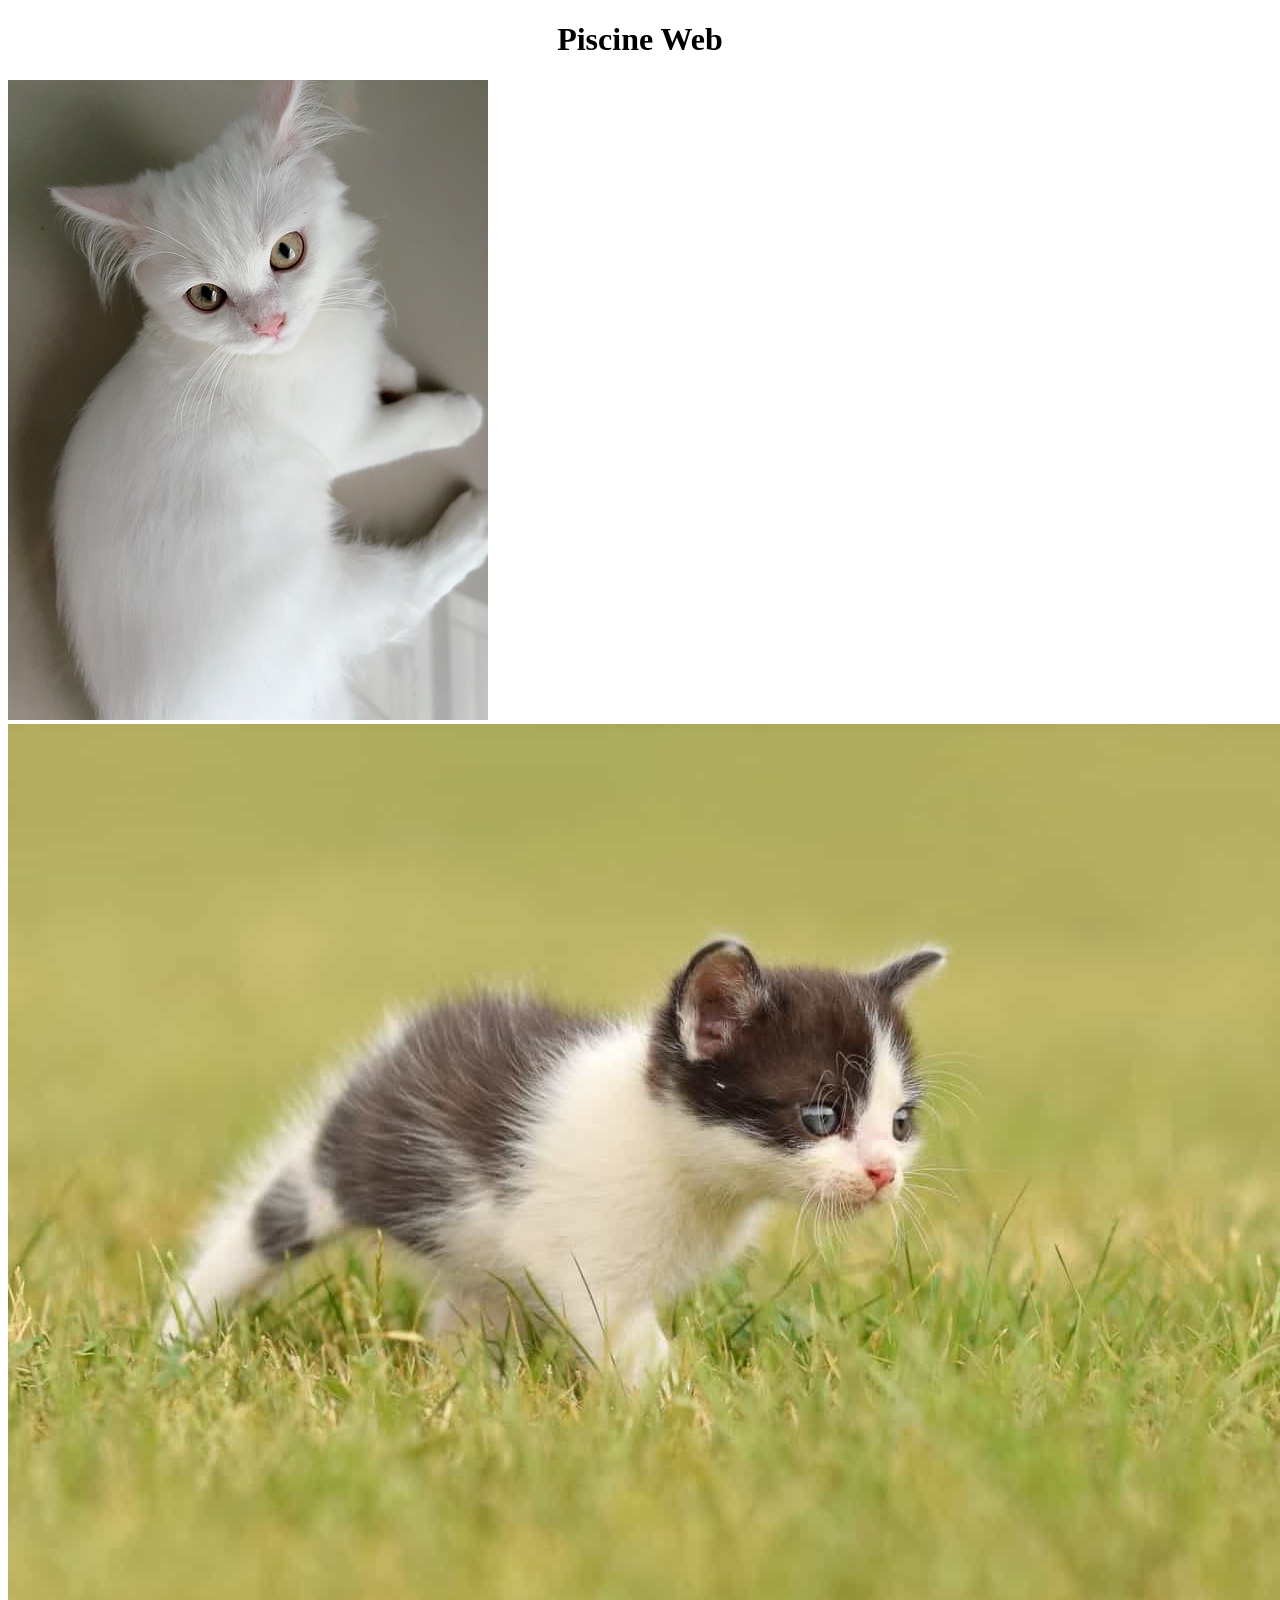
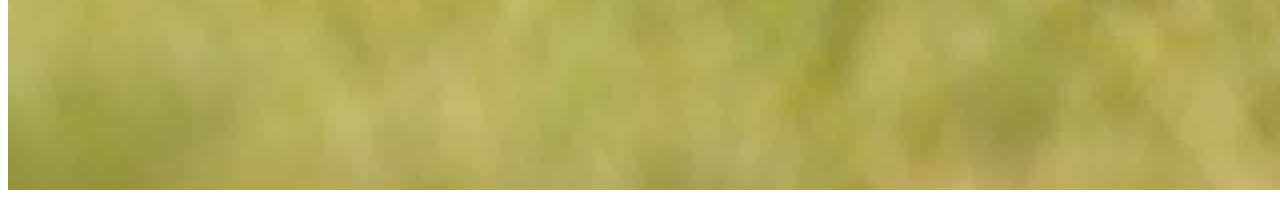
<file: discovery_piscine/cell01/ex03/piscineweb.html>
<!DOCTYPE html>
<html>
<head>
    <title>Piscine Web</title>
</head>
<body>
    <h1 style="text-align: center;">Piscine Web</h1>

    <a href="https://www.youtube.com/watch?v=INscMGmhmX4">
        <img src="แมว1.jpg">
    </a>

    <img src="แมว2.jpg">
</body>
</html>
</file>
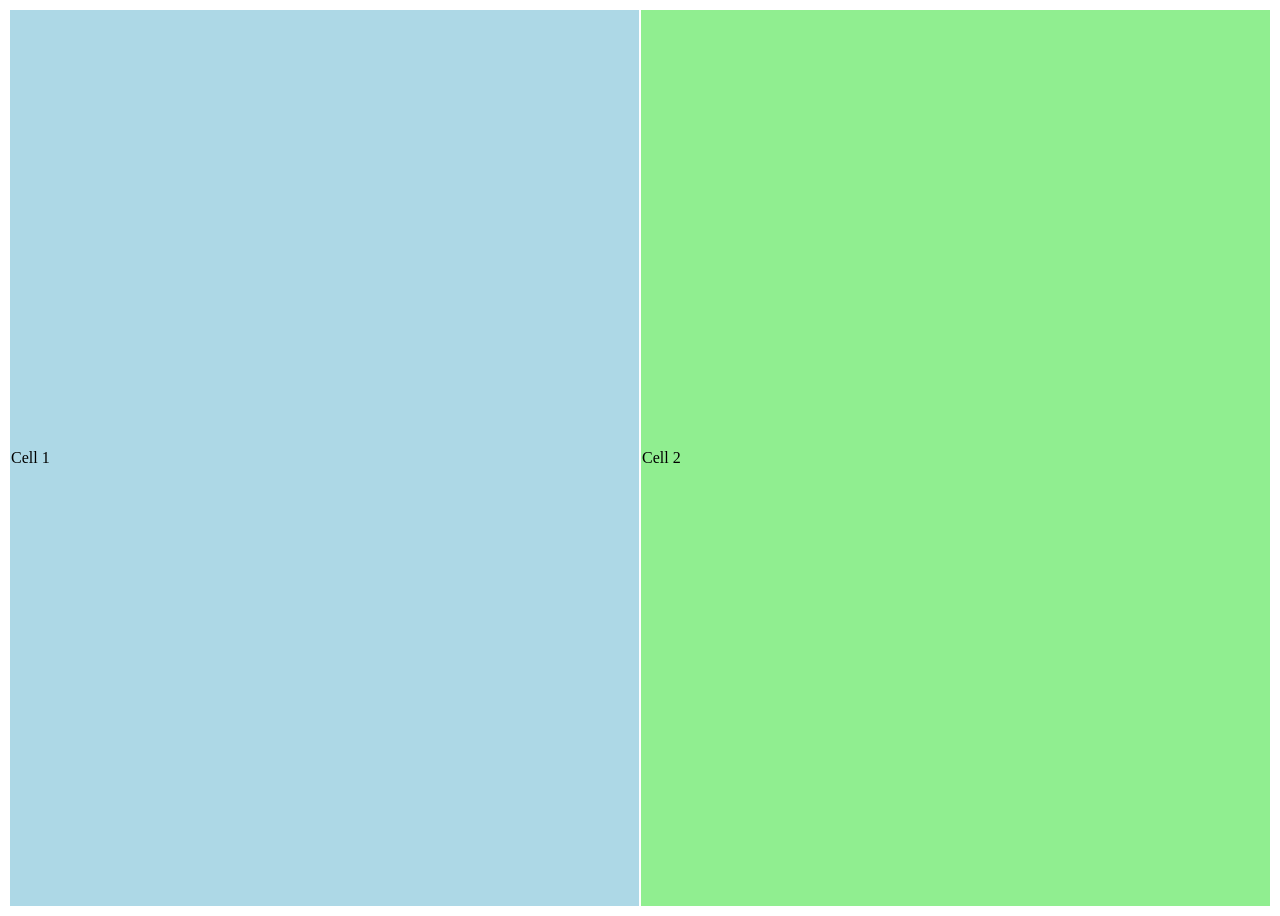
<file: discovery_piscine/cell02/ex00/responsive.html>
<!DOCTYPE html>
<html>
<head>
    <title>Responsive</title>
    <link rel="stylesheet" href="responsive.css">
</head>
<body>
    <table>
        <tr>
            <td>Cell 1</td>
            <td>Cell 2</td>
        </tr>
    </table>

</body>
</html>
</file>
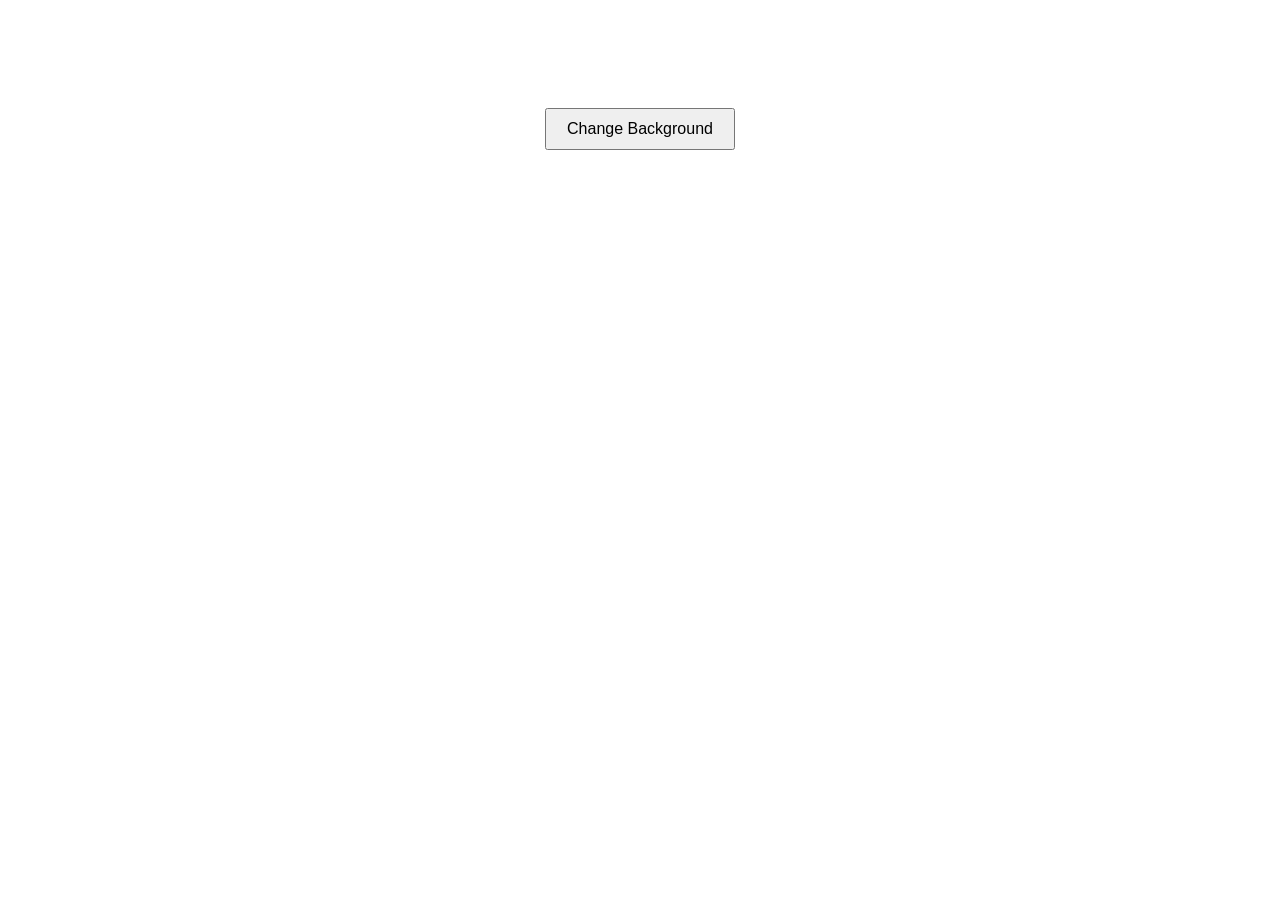
<file: discovery_piscine/cell03/ex00bis/background.html>
<!DOCTYPE html>
<html>
<head>
    <title>Change Background</title>
    <link rel="stylesheet" href="background.css">
</head>
<body>

    <button id="changeColor">Change Background</button>

    <script src="https://code.jquery.com/jquery-3.7.1.min.js"></script>
    <script src="background.js"></script>

</body>
</html>
</file>
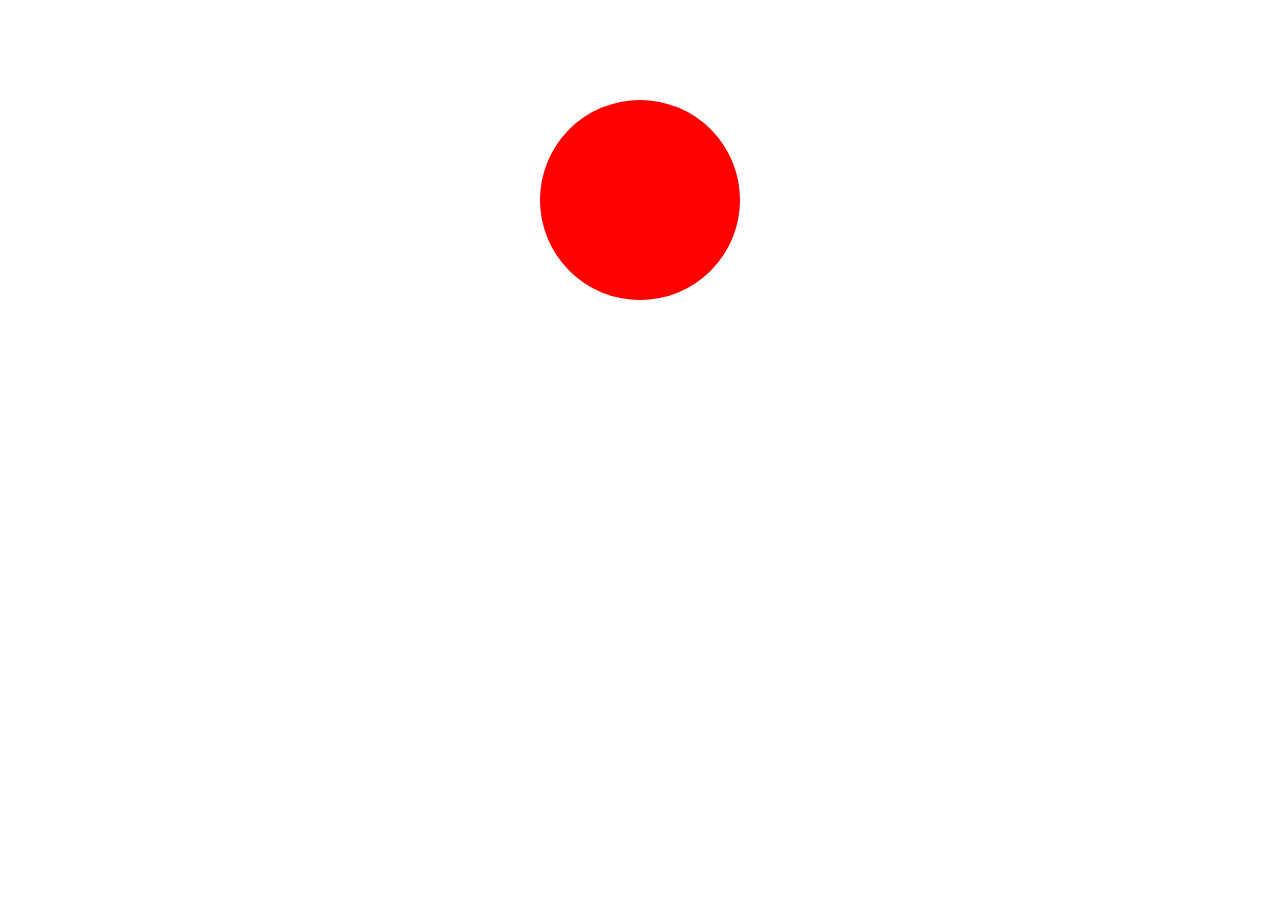
<file: discovery_piscine/cell03/ex01/balloon.html>
<!DOCTYPE html>
<html>
<head>
    <title>Balloon</title>
    <link rel="stylesheet" href="balloon.css">
</head>
<body>

    <div id="balloon"></div>

    <script src="balloon.js"></script>
</body>
</html>
</file>
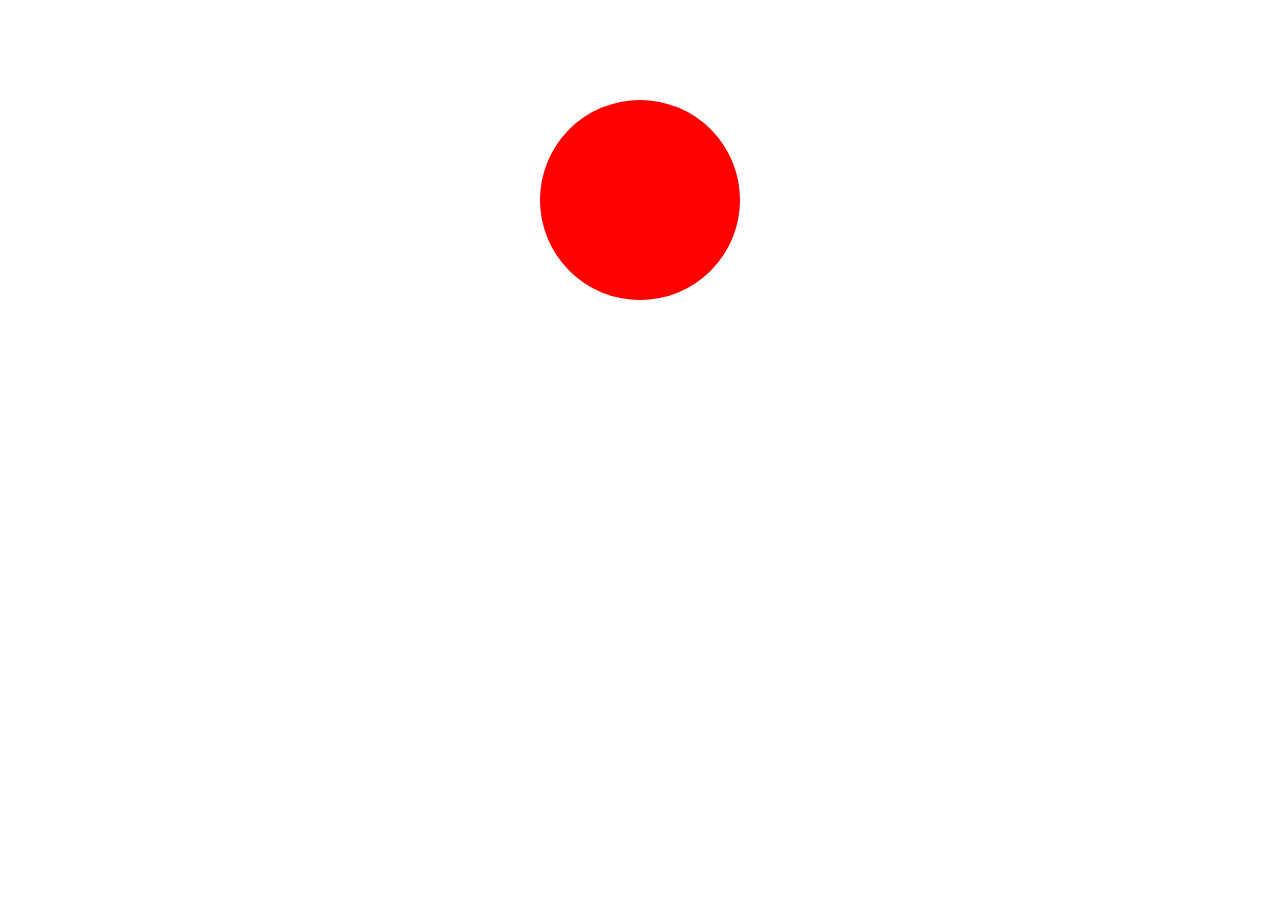
<file: discovery_piscine/cell03/ex01bis/balloon.html>
<!DOCTYPE html>
<html>
<head>
    <title>Balloon</title>
    <link rel="stylesheet" href="balloon.css">
</head>
<body>

    <div id="balloon"></div>

    <script src="https://code.jquery.com/jquery-3.7.1.min.js"></script>
    <script src="balloon.js"></script>

</body>
</html>
</file>
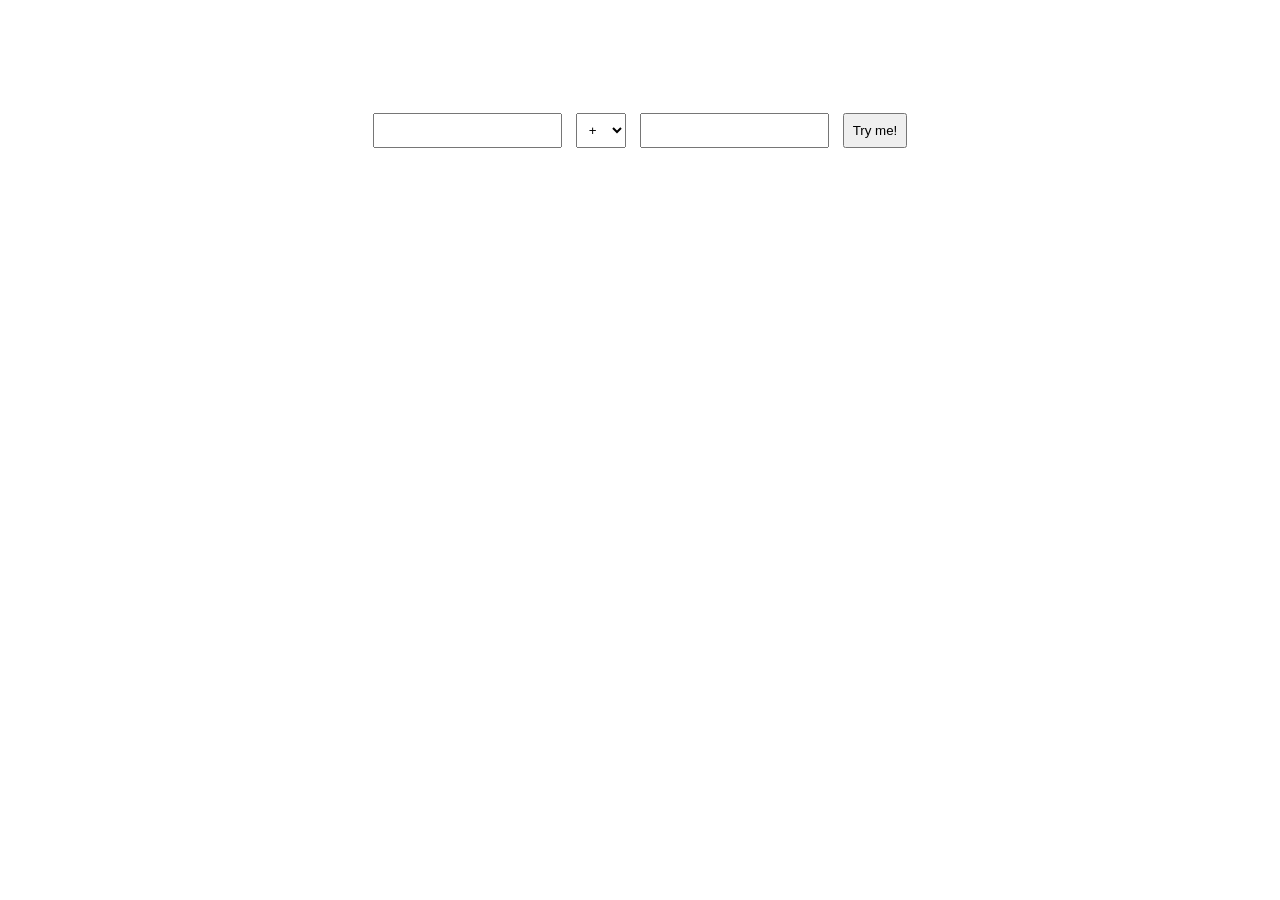
<file: discovery_piscine/cell03/ex02/calc.html>
<!DOCTYPE html>
<html>
<head>
    <title>Calculator</title>
    <link rel="stylesheet" href="calc.css">
</head>
<body>

    <input type="number" id="firstNumber">

    <select id="operator">
        <option value="+">+</option>
        <option value="-">-</option>
        <option value="*">*</option>
        <option value="/">/</option>
        <option value="%">%</option>
    </select>

    <input type="number" id="secondNumber">

    <button id="calculate">Try me!</button>

    <script src="calc.js"></script>
</body>
</html>
</file>
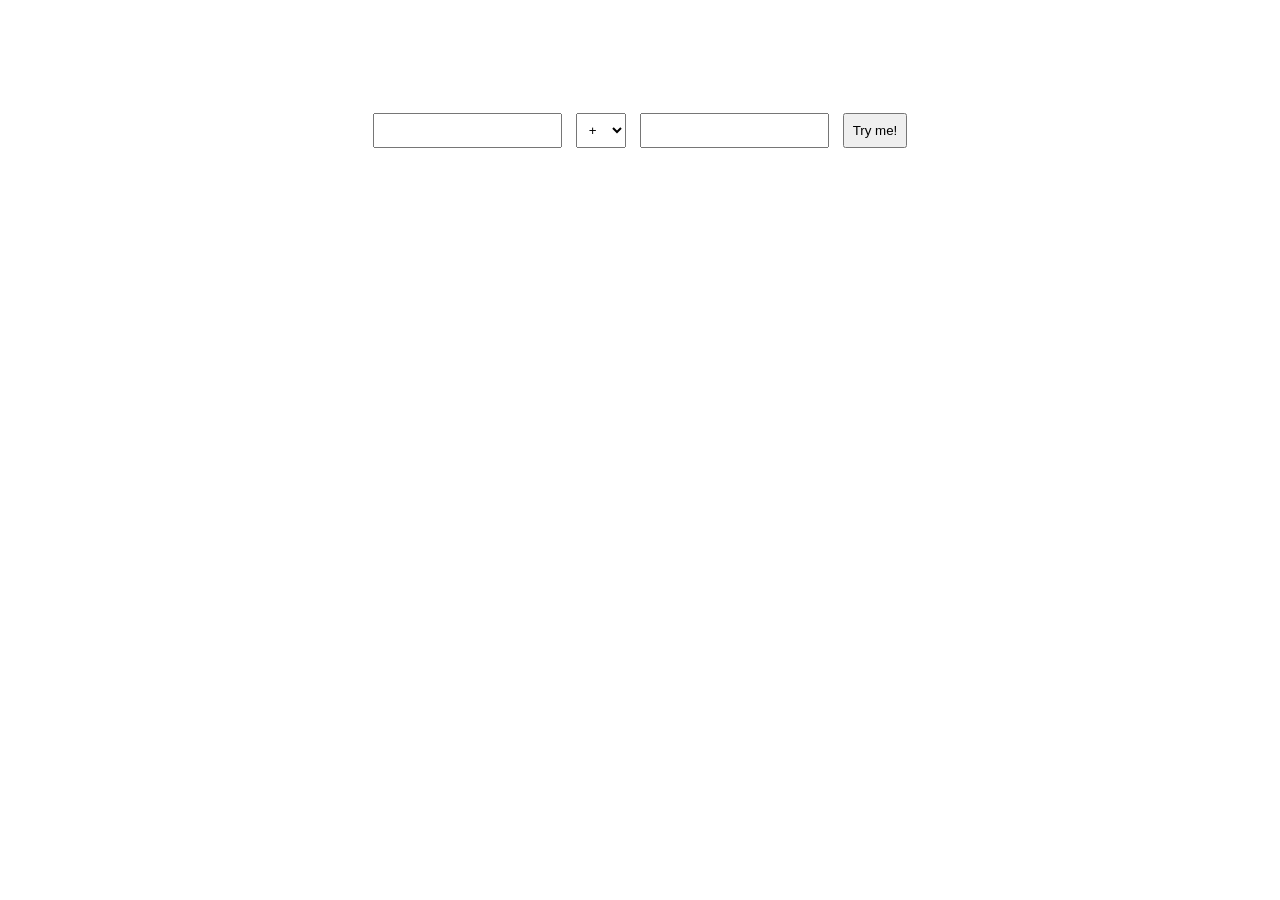
<file: discovery_piscine/cell03/ex02bis/calc.html>
<!DOCTYPE html>
<html>
<head>
    <title>Calculator</title>
    <link rel="stylesheet" href="calc.css">
</head>
<body>

    <input type="number" id="firstNumber">

    <select id="operator">
        <option value="+">+</option>
        <option value="-">-</option>
        <option value="*">*</option>
        <option value="/">/</option>
        <option value="%">%</option>
    </select>

    <input type="number" id="secondNumber">

    <button id="calculate">Try me!</button>

    <script src="https://code.jquery.com/jquery-3.7.1.min.js"></script>
    <script src="calc.js"></script>

</body>
</html>
</file>
<file: discovery_piscine/cell02/ex00/responsive.css>
table {
    width: 100%;
    height: 100vh;
}
td {
    width: 50%;
}
td:first-child {
    background-color: lightblue;
}
td:last-child {
    background-color: lightgreen;
}
</file>
<file: discovery_piscine/cell03/ex00bis/background.css>
body {
    text-align: center;
    padding-top: 100px;
}

button {
    padding: 10px 20px;
    font-size: 16px;
}
</file>
<file: discovery_piscine/cell03/ex01/balloon.css>
#balloon {
    width: 200px;
    height: 200px;
    background-color: red;
    border-radius: 50%;
    margin: 100px auto;
}
</file>
<file: discovery_piscine/cell03/ex01bis/balloon.css>
#balloon {
    width: 200px;
    height: 200px;
    background-color: red;
    border-radius: 50%;
    margin: 100px auto;
}
</file>
<file: discovery_piscine/cell03/ex02/calc.css>
body {
    text-align: center;
    padding-top: 100px;
}

input, select, button {
    margin: 5px;
    padding: 8px;
}
</file>
<file: discovery_piscine/cell03/ex02bis/calc.css>
body {
    text-align: center;
    padding-top: 100px;
}

input, select, button {
    margin: 5px;
    padding: 8px;
}
</file>
